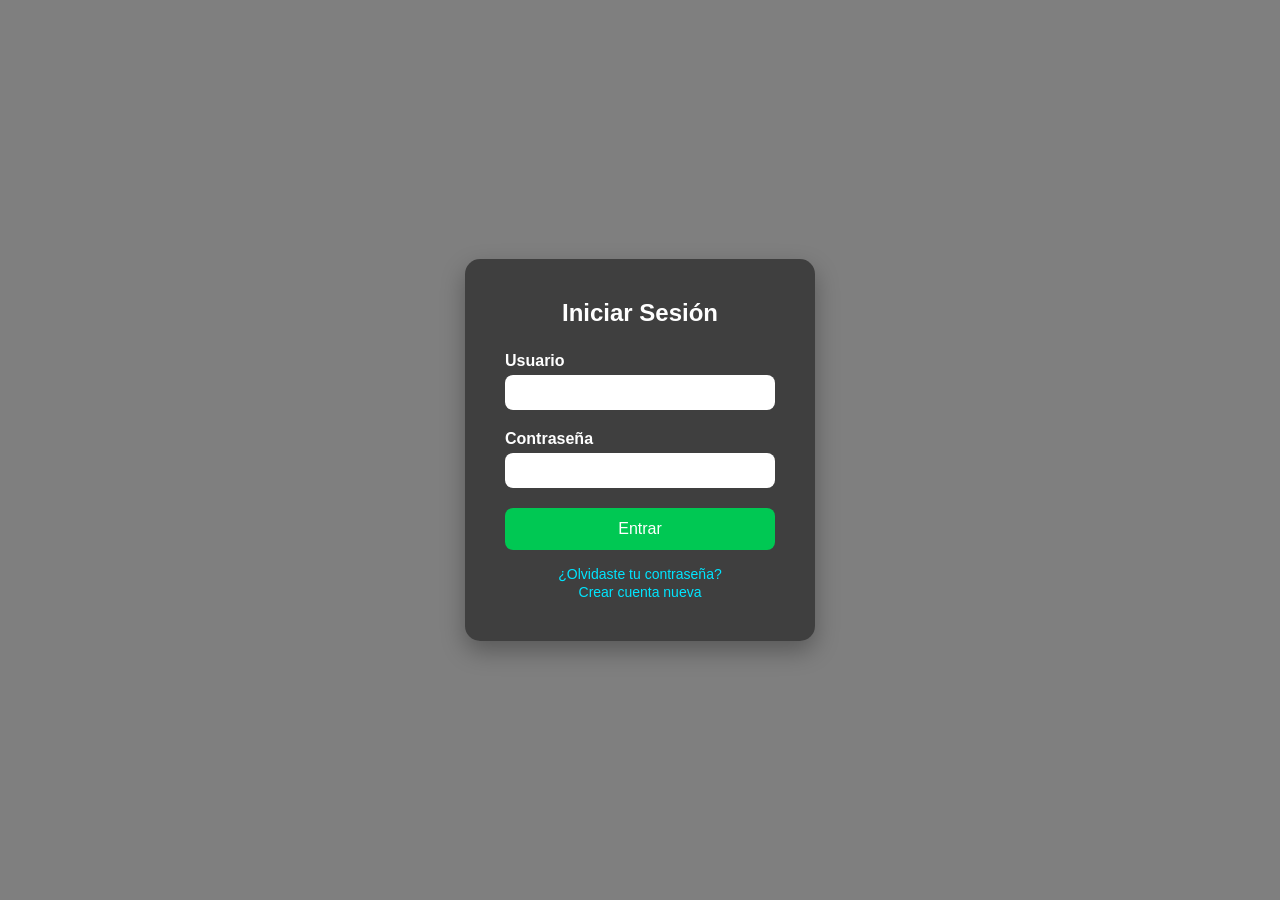
<file: LOGIN 3C/index.html>
<!DOCTYPE html>
<html lang="es">
<head>
  <meta charset="UTF-8" />
  <meta name="viewport" content="width=device-width, initial-scale=1.0"/>
  <title>Iniciar Sesión</title>
  <link rel="stylesheet" href="estilos.css">
</head>
<body>
  <div class="login-box">
    <h2>Iniciar Sesión</h2>
    <form action="#" method="post" id="formularioLogin">
      <label for="usuario">Usuario</label>
      <input type="text" id="usuario" name="carmen paola alejandro de la cruz" required />

      <label for="contrasena">Contraseña</label>
      <input type="password" id="contrasena" name="carmen paola alejandro de la cruz" required />

      <input type="submit" value="Entrar" />
    </form>
    <div class="extra">
      <p><a href="#">¿Olvidaste tu contraseña?</a></p>
      <p><a href="#">Crear cuenta nueva</a></p>
    </div>
  </div>
  <script type="text/javascript" src="login.js"></script>
</body>
</html>
</file>
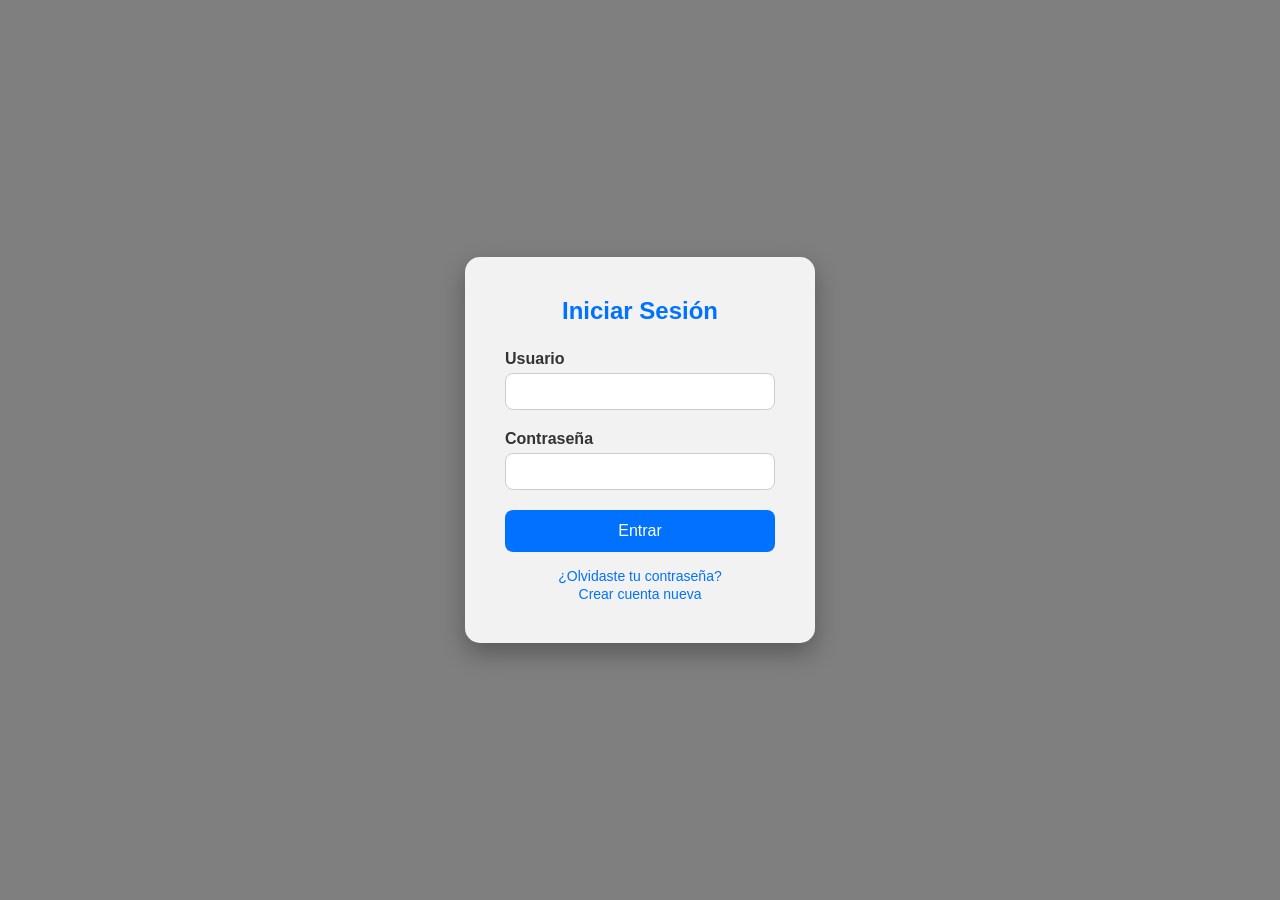
<file: LOGIN 3C/login.html>
<!DOCTYPE html>
<html lang="es">
<head>
  <meta charset="UTF-8" />
  <meta name="viewport" content="width=device-width, initial-scale=1.0"/>
  <title>Iniciar Sesión</title>
  <link rel="stylesheet" href="estilos1.css">
</head>
<body>
  <!-- Contenedor del formulario -->
  <div class="login-box">
    <h2>Iniciar Sesión</h2>
    <form action="#" method="post" id="formularioLogin">
      <!-- Campo de usuario -->
      <label for="usuario">Usuario</label>
      <input type="text" id="usuario" name="usuario" required />

      <!-- Campo de contraseña -->
      <label for="contrasena">Contraseña</label>
      <input type="password" id="contrasena" name="contrasena" required />

      <!-- Botón de envío -->
      <input type="submit" value="Entrar" />
    </form>

    <!-- Enlaces adicionales -->
    <div class="extra">
      <p><a href="#">¿Olvidaste tu contraseña?</a></p>
      <p><a href="#">Crear cuenta nueva</a></p>
    </div>
  </div>
  <script type="text/javascript" src="login.js"></script>
</body>
</html>
</file>
<file: LOGIN 3C/estilos.css>
* {
      box-sizing: border-box;
      margin: 0;
      padding: 0;
    }

    body {
      font-family: 'Segoe UI', Tahoma, Geneva, Verdana, sans-serif;
      height: 100vh;
      background: url('https://w0.peakpx.com/wallpaper/1/11/HD-wallpaper-orange-flowers-drawing-orange-aesthetic.jpg') 
        no-repeat center center fixed;
      background-size: cover;
      position: relative;
    }

    body::before {
      content: "";
      position: absolute;
      top: 0;
      left: 0;
      height: 100%;
      width: 100%;
      background-color: rgba(0, 0, 0, 0.5);
      z-index: 0;
    }

    .login-box {
      position: relative;
      z-index: 1;
      background: url('https://images.unsplash.com/photo-1601597111158-3e37d4c1887c?auto=format&fit=crop&w=400&q=80') no-repeat center;
      background-size: cover;
      padding: 40px;
      border-radius: 15px;
      box-shadow: 0 10px 25px rgba(0, 0, 0, 0.3);
      width: 100%;
      max-width: 350px;
      margin: auto;
      top: 50%;
      transform: translateY(-50%);
      color: white;
    }

    .login-box::before {
      /* Capa semitransparente sobre la imagen del cuadro */
      content: "";
      position: absolute;
      top: 0;
      left: 0;
      height: 100%;
      width: 100%;
      background-color: rgba(0, 0, 0, 0.5); /* Oscurece la imagen del cuadro */
      border-radius: 15px;
      z-index: -1;
    }

    .login-box h2 {
      text-align: center;
      margin-bottom: 25px;
      color: #fff;
    }

    .login-box label {
      display: block;
      margin-bottom: 5px;
      font-weight: bold;
      color: #fff;
    }

    .login-box input[type="text"],
    .login-box input[type="password"] {
      width: 100%;
      padding: 10px;
      margin-bottom: 20px;
      border: none;
      border-radius: 8px;
      outline: none;
    }

    .login-box input[type="submit"] {
      width: 100%;
      padding: 12px;
      background-color: #00c853;
      color: white;
      border: none;
      border-radius: 8px;
      font-size: 16px;
      cursor: pointer;
    }

    .login-box .extra {
      text-align: center;
      margin-top: 15px;
    }

    .login-box .extra a {
      text-decoration: none;
      color: #00e5ff;
      font-size: 14px;
    }

    .login-box .extra a:hover {
      text-decoration: underline;
    }
</file>
<file: LOGIN 3C/estilos1.css>
/* Elimina márgenes y rellenos por defecto y ajusta el modelo de caja */
    * {
      box-sizing: border-box;
      margin: 0;
      padding: 0;
    }

    /* Estilos generales del cuerpo de la página */
    body {
      font-family: 'Segoe UI', Tahoma, Geneva, Verdana, sans-serif; /* Fuente moderna y legible */
      height: 100vh; /* Altura completa de la ventana */
      background: url('https://images.unsplash.com/photo-1508780709619-79562169bc64?auto=format&fit=crop&w=1600&q=80') 
        no-repeat center center fixed; /* Imagen de fondo centrada y fija */
      background-size: cover; /* Ajusta la imagen para cubrir toda la pantalla */
      position: relative; /* Necesario para colocar la capa transparente encima */
    }

    /* Capa oscura semitransparente sobre el fondo */
    body::before {
      content: ""; /* Obligatorio para pseudoelemento */
      position: absolute; /* Cubre toda la pantalla */
      top: 0;
      left: 0;
      height: 100%;
      width: 100%;
      background-color: rgba(0, 0, 0, 0.5); /* Negro con opacidad del 50% */
      z-index: 0; /* Detrás del contenido principal */
    }

    /* Caja del formulario de login */
    .login-box {
      position: relative; /* Para situarse por encima de la capa oscura */
      z-index: 1; /* Encima de la capa transparente */
      background-color: rgba(255, 255, 255, 0.9); /* Blanco con opacidad (transparente) */
      padding: 40px; /* Espacio interior */
      border-radius: 15px; /* Bordes redondeados */
      box-shadow: 0 10px 25px rgba(0, 0, 0, 0.3); /* Sombra para efecto flotante */
      width: 100%;
      max-width: 350px; /* Ancho máximo */
      margin: auto; /* Centrado horizontal */
      top: 50%;
      transform: translateY(-50%); /* Centrado vertical */
    }

    /* Título del formulario */
    .login-box h2 {
      text-align: center;
      margin-bottom: 25px;
      color: #0072ff; /* Azul moderno */
    }

    /* Etiquetas de los campos */
    .login-box label {
      display: block;
      margin-bottom: 5px;
      font-weight: bold;
      color: #333;
    }

    /* Campos de texto */
    .login-box input[type="text"],
    .login-box input[type="password"] {
      width: 100%;
      padding: 10px;
      margin-bottom: 20px;
      border: 1px solid #ccc;
      border-radius: 8px;
      outline: none;
      transition: 0.3s ease; /* Suaviza efectos al enfocar */
    }

    /* Efecto al enfocar los campos */
    .login-box input[type="text"]:focus,
    .login-box input[type="password"]:focus {
      border-color: #0072ff; /* Borde azul al enfocar */
      box-shadow: 0 0 5px rgba(0, 114, 255, 0.3);
    }

    /* Botón de enviar */
    .login-box input[type="submit"] {
      width: 100%;
      padding: 12px;
      background-color: #0072ff; /* Azul moderno */
      color: white;
      border: none;
      border-radius: 8px;
      font-size: 16px;
      cursor: pointer;
      transition: background-color 0.3s ease;
    }

    /* Efecto al pasar el mouse sobre el botón */
    .login-box input[type="submit"]:hover {
      background-color: #005bb5; /* Azul más oscuro al pasar el cursor */
    }

    /* Estilos para enlaces adicionales */
    .login-box .extra {
      text-align: center;
      margin-top: 15px;
    }

    .login-box .extra a {
      text-decoration: none;
      color: #0072ff;
      font-size: 14px;
    }

    .login-box .extra a:hover {
      text-decoration: underline; /* Subrayado al pasar el cursor */
    }
</file>
